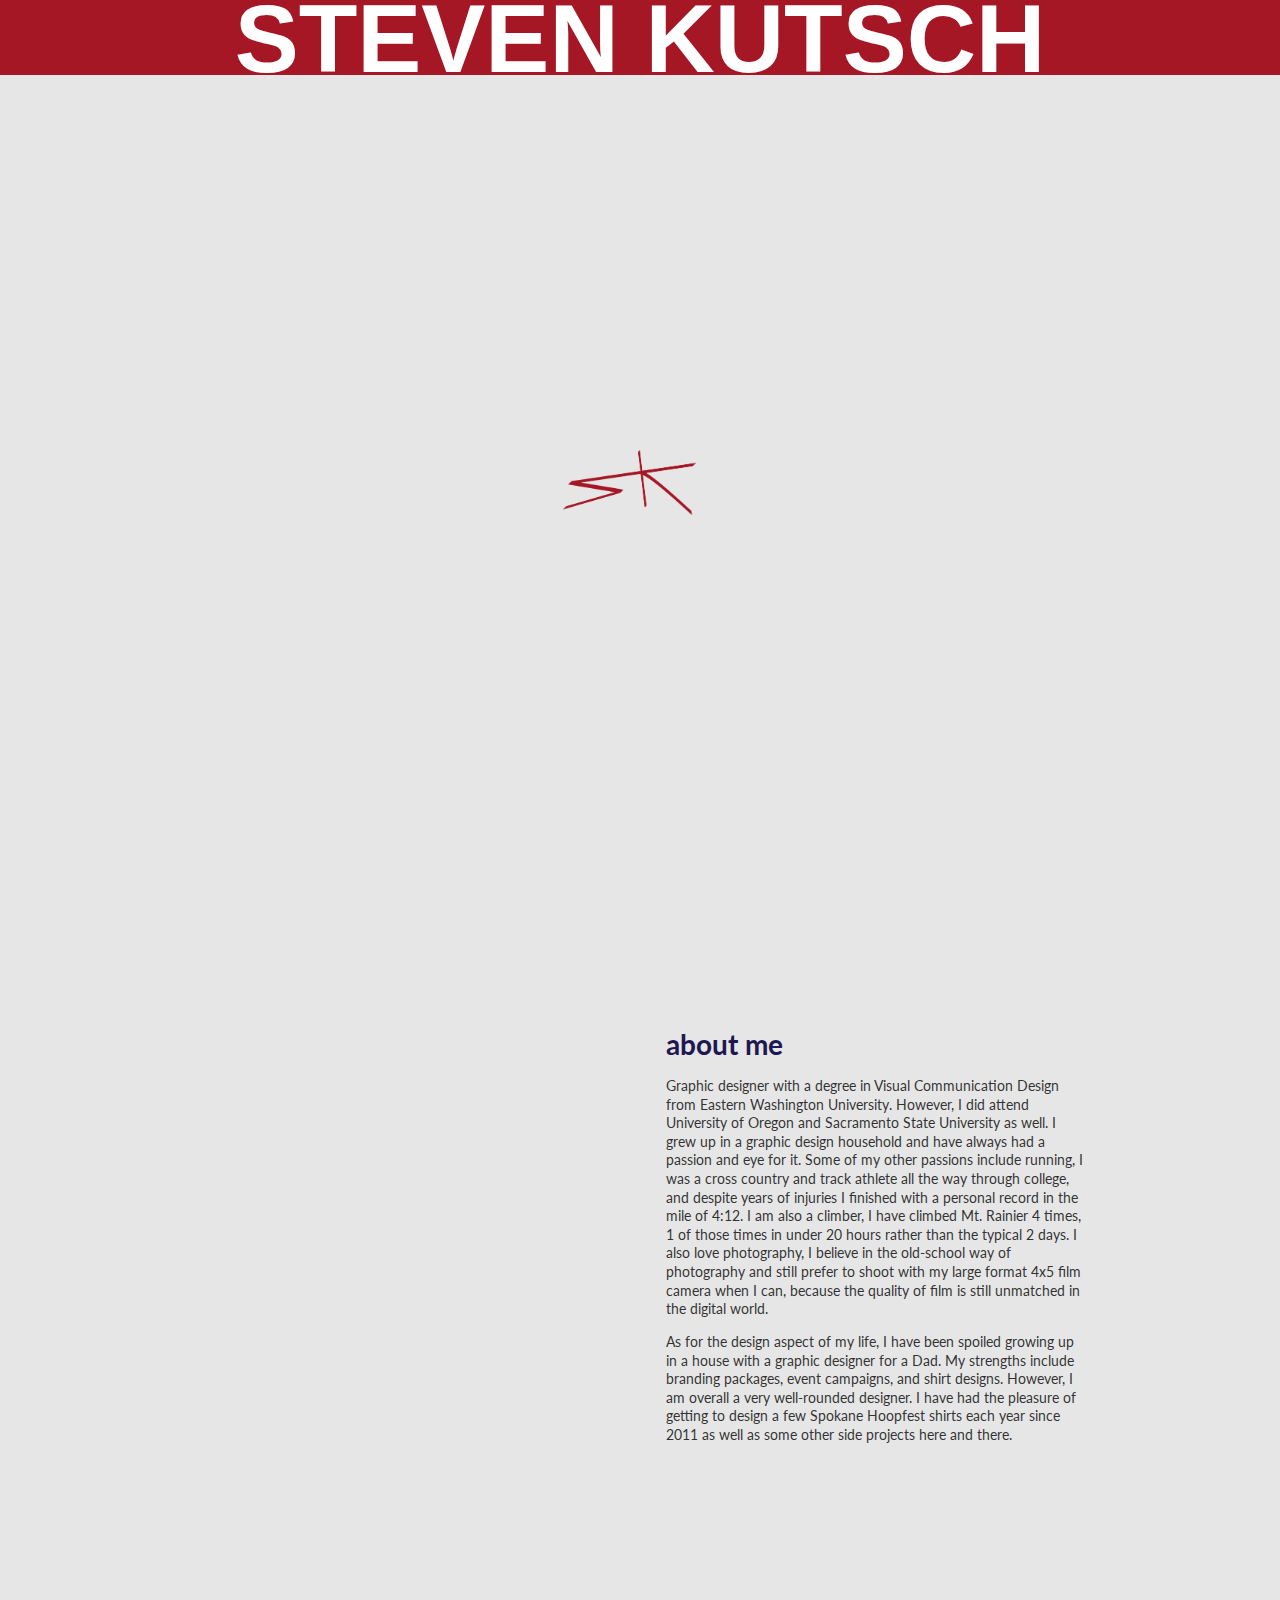
<file: index.html>
<!DOCTYPE html>
<html>
  <head>
    <meta charset="utf-8" />
    <meta http-equiv="X-UA-Compatible" content="IE=edge,chrome=1" />
    <meta name="viewport" content="width=device-width, initial-scale=1.0, maximum-scale=1.0">
    <title>SK DESIGNS</title>
    <link rel="stylesheet" type="text/css" href="css/semantic.min.css">
    <link rel="stylesheet" type="text/css" href="css/styles.css">
  </head>
  
  <body>
      
    <nav>
      <img src="img/logo_white.png" alt="logo in white" class="white">
      <img src="img/logo_white.png" alt="logo in white" class="opacity">
    </nav>
    <h1>
      STEVEN KUTSCH
    </h1>

    
      <img src="img/logo.png" alt="logo in red" class="red">
      <img src="img/logo_blue.png" alt="logo in blue" class="blue">
    <div class="box"></div>
    
    
      <section class="aboutme">
        <h2>about me</h2>
        <p>
          Graphic designer with a degree in Visual Communication Design from Eastern Washington University. However, I did attend University of Oregon and Sacramento State University as well. I grew up in a graphic design household and have always had a passion and eye for it. Some of my other passions include running, I was a cross country and track athlete all the way through college, and despite years of injuries I finished with a personal record in the mile of 4:12. I am also a climber, I have climbed Mt. Rainier 4 times, 1 of those times in under 20 hours rather than the typical 2 days. I also love photography, I believe in the old-school way of photography and still prefer to shoot with my large format 4x5 film camera when I can, because the quality of film is still unmatched in the digital world.
        </p>
        <p>
          As for the design aspect of my life, I have been spoiled growing up in a house with a graphic designer for a Dad. My strengths include branding packages, event campaigns, and shirt designs. However, I am overall a very well-rounded designer. I have had the pleasure of getting to design a few Spokane Hoopfest shirts each year since 2011 as well as some other side projects here and there.
        </p>
      </section>
    <div class="box"></div>

    <script src="http://cdnjs.cloudflare.com/ajax/libs/jquery/2.0.3/jquery.js"></script>
    <script src="js/semantic.min.js"></script>
    <script src="js/scripts.js"></script>
  
  </body>

</html>
</file>
<file: css/styles.css>
body{
	background-color: #E6E6E6;
}

nav{
	background: #A51724;
	position: fixed;
	top: 0;
	width: 100%;
	height: 75px;
	z-index: -1;
}

h1{
	font-family: Arial, serif;
	font-size: 72pt;
	color: white;
	margin-top: -25px;
	z-index: 0;
	position: absolute;
	margin-left: auto;
	margin-right: auto;
	left: 0;
	right: 0;
	text-align: center;
}

h2{
	font-size: 2em;
	color: #1E1852;
}
div.box{
	width: 100%;
	height: 100%;
	background-color: #E6E6E6;
	position: relative;
	z-index: -3;
}

section.aboutme{
	font-size: 1em;
	padding-top: 8%;
	margin-right: 15%;
	float: right;
	width: 33%;
	position: relative;
	z-index: -2;
}

img.opacity{
	max-width: auto;
	max-height: 65px;
	position: fixed;
	margin-top: 5px;
	left: 44%;
	opacity: 0;
}

img.red{
	max-width: auto;
	max-height: 65px;
	display: block;
    top: 50%;
    left: 44%;
    position: absolute;
    visibility: hidden;
    z-index: -2;
}

img.blue{
	max-width: auto;
	max-height: 65px;
	display: block;
    top: 50%;
    left: 44%;
    position: absolute;
    visibility: hidden;
    z-index: -2;
}

img.white{
	max-width: auto;
	max-height: 65px;
    position: relative;
    margin: 0 auto;
    top: 0px;
    display: none;
}

@media (max-width: 1064px){
	nav{
		height: 60px;
	}
	h1{
		font-family: Arial, serif;
		font-size: 60pt;
		text-align: center;
		color: white;
		margin-top: -22px;
		z-index: 0;
	}
	img.red{
		max-height: 55px;
		max-width: auto;
	}

	img.blue{
		max-height: 55px;
		max-width: auto;
	}

	img.white{
		max-height: 55px;
		max-width: auto;
	}
	
}

@media (max-width: 1024px){
	h1{
		display: none;
	}

	div.box{
		display: none;
	}

	.opacity{
		display: none;
	}
	img.white{
		max-height: 55px;
		max-width: auto;
		display: block;
		margin: 0 auto;
		top: 2px;
	}

	img.red{
		display: none;
	}

	img.blue{
		display: none;
	}
}

@media (max-width: 946px){
	nav{
		height: 40px;
	}
	h1{
		display: none;
	}
	img.white{
		max-height: 35px;
		max-width: auto;
		display: block;
		margin: 0 auto;
		top: 2px;
	}

	img.red{
		display: none;
	}

	img.blue{
		display: none;
	}
}

@media (max-width: 709px){
	h1{
		display: none;
	}

	h2{
		margin-bottom: 5px;
		margin-top: 5px;
	}

	p{
		margin-top: 5px;
		margin-bottom: 0px;
	}
	
	section.aboutme{
		font-size: .7em;
		padding-top: 40px;
		margin-left: 5%;
		float: left;
		width: 90%;
		position: relative;
		z-index: -2;
	}

	img.white{
		display: block;
		margin: 0 auto;
		top: 2px;
	}

	img.red{
		display: none;
	}

	img.blue{
		display: none;
	}
}

@media (max-width: 472px){
	nav{
		height: 35px;
	}
	h1{
		display: none;
	}
	img.white{
		max-height: 30px;
		max-width: auto;
		display: block;
		margin: 0 auto;
		top: 2px;
	}

	img.red{
		display: none;
	}

	img.blue{
		display: none;
	}
}
</file>
